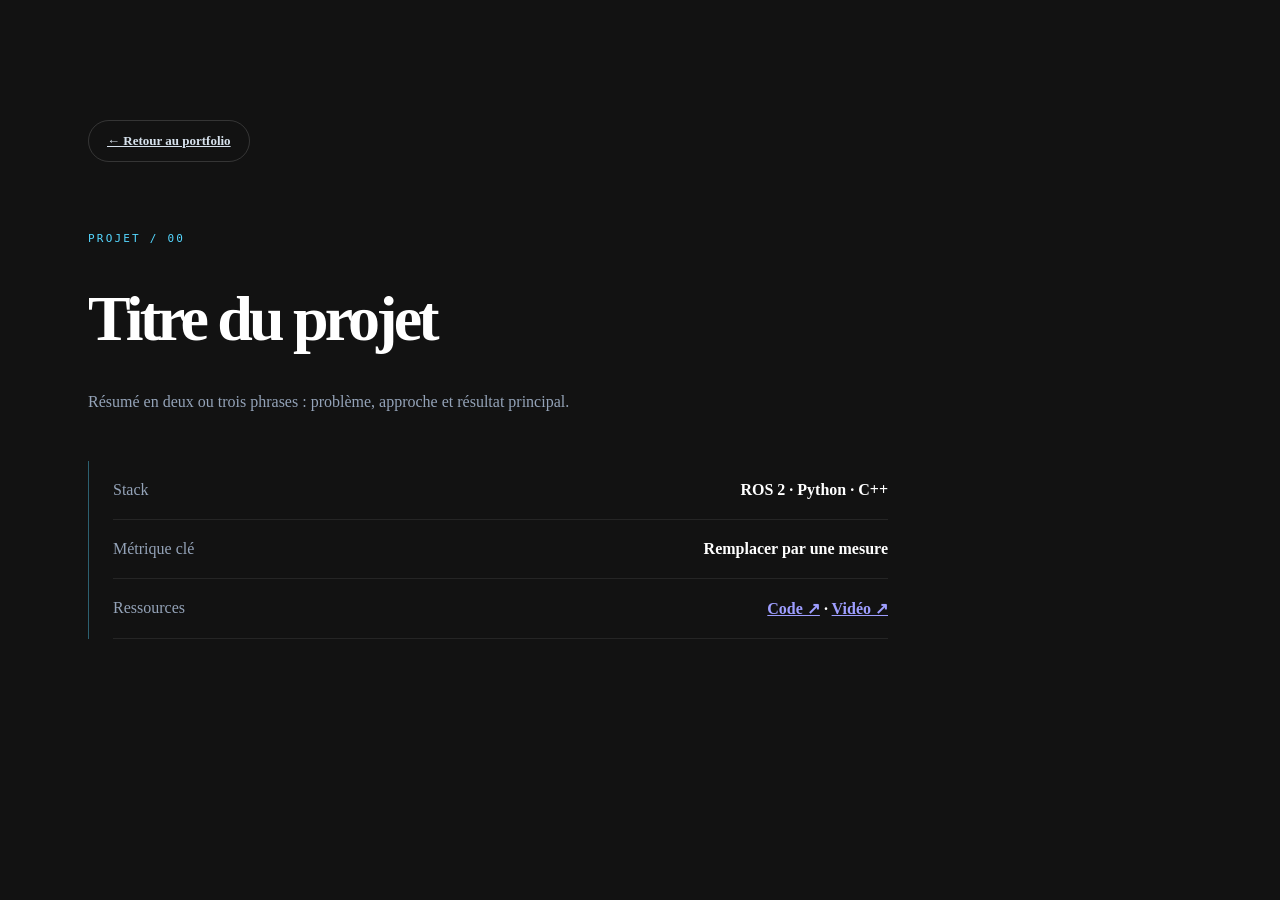
<file: projects/project-template.html>
<!doctype html>
<html lang="fr"><head><meta charset="utf-8"><meta name="viewport" content="width=device-width,initial-scale=1"><title>Projet — Lacina Sidibe</title><link rel="stylesheet" href="../styles.css"></head>
<body class="bg-ink text-slate-200"><main class="section-shell"><a class="button-secondary" href="../index.html">← Retour au portfolio</a><p class="section-kicker" style="margin-top:70px">Projet / 00</p><h1 class="section-title">Titre du projet</h1><p style="max-width:680px;margin-top:25px;color:#94a3b8">Résumé en deux ou trois phrases : problème, approche et résultat principal.</p><div class="research-result" style="margin-top:50px;max-width:800px"><div class="result-row"><span>Stack</span><strong>ROS 2 · Python · C++</strong></div><div class="result-row"><span>Métrique clé</span><strong>Remplacer par une mesure</strong></div><div class="result-row"><span>Ressources</span><strong><a class="text-cyan" href="#">Code ↗</a> · <a class="text-cyan" href="#">Vidéo ↗</a></strong></div></div></main></body></html>
</file>
<file: styles.css>
:root{color-scheme:dark;--cyan:#54d7ff;--ink:#07111f;--panel:#0d1b2e}*{box-sizing:border-box}.hero-grid{background-image:linear-gradient(rgba(84,215,255,.045) 1px,transparent 1px),linear-gradient(90deg,rgba(84,215,255,.045) 1px,transparent 1px);background-size:64px 64px}.hero-grid:after{content:"";position:absolute;inset:0;pointer-events:none;background:radial-gradient(circle at 70% 42%,rgba(21,135,192,.16),transparent 30%),linear-gradient(180deg,transparent 75%,var(--ink))}.hero-grid>*{position:relative;z-index:1}.hero-noise{position:absolute!important;inset:0;background-image:radial-gradient(rgba(255,255,255,.08) .6px,transparent .6px);background-size:7px 7px;opacity:.08;mask-image:linear-gradient(to bottom,black,transparent 80%)}.site-header{position:fixed;inset:0 0 auto;z-index:50;border-bottom:1px solid rgba(255,255,255,.08);background:rgba(7,17,31,.78);backdrop-filter:blur(18px)}.scroll-progress{position:fixed;top:0;left:0;z-index:60;width:0;height:2px;background:var(--cyan);box-shadow:0 0 15px var(--cyan)}.brand{font:500 14px "DM Mono",monospace;letter-spacing:.2em;color:var(--cyan)}.brand span{color:white}.nav-link{transition:color .2s}.nav-link:hover{color:var(--cyan)}.nav-cta{border:1px solid rgba(84,215,255,.4);border-radius:999px;padding:9px 14px;color:var(--cyan);font-size:11px;font-weight:700;transition:.2s}.nav-cta:hover{background:var(--cyan);color:var(--ink)}.nav-cta span{margin-left:4px}.eyebrow,.section-kicker{color:var(--cyan);font:500 11px "DM Mono",monospace;letter-spacing:.2em;text-transform:uppercase}.eyebrow{display:flex;align-items:center;gap:9px}.status-dot,.live-label i{display:inline-block;width:7px;height:7px;border-radius:50%;background:#4ade80;box-shadow:0 0 12px #4ade80}.text-gradient{background:linear-gradient(100deg,var(--cyan),#8b7cff);-webkit-background-clip:text;background-clip:text;color:transparent}.section-shell{max-width:1152px;margin:auto;padding:112px 24px}.section-title{font-size:clamp(2.3rem,5vw,4.1rem);font-weight:800;letter-spacing:-.06em;line-height:.98;color:#fff}.button-primary,.button-secondary{display:inline-flex;align-items:center;gap:10px;border-radius:999px;padding:12px 18px;font-size:13px;font-weight:700;transition:all .2s}.button-primary{background:var(--cyan);color:var(--ink)}.button-primary:hover{background:#fff;transform:translateY(-2px)}.button-secondary{border:1px solid rgba(255,255,255,.15);color:#d7e2ed}.button-secondary:hover{border-color:var(--cyan);color:var(--cyan);transform:translateY(-2px)}.orb{position:absolute;inset:10% -10% -10% 15%;background:#168ac0;filter:blur(90px);opacity:.2;animation:float 7s ease-in-out infinite}.terminal-card{box-shadow:0 25px 80px rgba(0,0,0,.35);animation:card-float 6s ease-in-out infinite}.terminal-card i{display:block;width:7px;height:7px;border-radius:50%;background:#334155}.terminal-card i:first-child{background:#fb7185}.terminal-card i:nth-child(2){background:#facc15}.terminal-card i:nth-child(3){background:#4ade80}.terminal-body{padding:24px;font:12px/2 "DM Mono",monospace;color:#dbeafe}.terminal-muted{color:#64748b}.syntax-cyan{color:var(--cyan)}.syntax-green{color:#6ee7b7}.floating-badge{position:absolute;z-index:2;border:1px solid rgba(84,215,255,.3);border-radius:10px;background:rgba(7,17,31,.85);padding:9px 11px;color:var(--cyan);font:11px "DM Mono",monospace;box-shadow:0 10px 30px rgba(0,0,0,.3);animation:badge-float 4s ease-in-out infinite}.floating-badge span{margin-left:5px;color:#cbd5e1}.badge-one{top:12%;right:-11%}.badge-two{bottom:22%;left:-12%;animation-delay:-1.3s}.badge-three{right:4%;bottom:3%;animation-delay:-2.3s}.scroll-cue{position:absolute;bottom:28px;left:50%;z-index:2;display:flex;align-items:center;gap:10px;transform:translateX(-50%);color:#64748b;font:10px "DM Mono",monospace;letter-spacing:.12em;text-transform:uppercase}.scroll-cue span{width:7px;height:7px;border-right:1px solid var(--cyan);border-bottom:1px solid var(--cyan);transform:rotate(45deg);animation:scroll-cue 1.5s infinite}.profile-facts{display:grid;grid-template-columns:repeat(3,1fr);gap:12px;margin-top:30px}.profile-facts div{border-left:1px solid rgba(84,215,255,.4);padding-left:12px}.profile-facts strong{display:block;color:white;font-size:1.15rem}.profile-facts span{display:block;margin-top:4px;color:#64748b;font:10px "DM Mono",monospace}.architecture-card{overflow:hidden;border:1px solid rgba(84,215,255,.2);border-radius:16px;background:linear-gradient(145deg,rgba(13,42,61,.9),rgba(7,17,31,.85));box-shadow:inset 0 1px rgba(255,255,255,.05)}.architecture-header,.architecture-footer{display:flex;align-items:center;justify-content:space-between;gap:15px;padding:16px 20px;font:10px "DM Mono",monospace;color:#64748b}.architecture-header{border-bottom:1px solid rgba(255,255,255,.08)}.live-label{color:#6ee7b7}.flow{display:flex;align-items:center;justify-content:center;gap:12px;padding:52px 18px}.flow-node{display:flex;min-width:115px;flex-direction:column;align-items:center;gap:7px;text-align:center}.node-icon{display:grid;place-items:center;width:44px;height:44px;border:1px solid rgba(84,215,255,.45);border-radius:13px;color:var(--cyan);font-size:20px;background:rgba(84,215,255,.08)}.active-node .node-icon{background:rgba(139,124,255,.14);border-color:#8b7cff;color:#b9b1ff;box-shadow:0 0 30px rgba(139,124,255,.25)}.flow-node strong{color:white;font-size:12px}.flow-node small{color:#64748b;font:9px "DM Mono",monospace}.flow-arrow{color:var(--cyan);font-size:20px;animation:arrow-pulse 1.4s infinite}.architecture-footer{border-top:1px solid rgba(255,255,255,.08)}.architecture-footer strong{color:#cbd5e1;font-weight:400}.pulse-line{width:60px;height:1px;background:linear-gradient(90deg,transparent,var(--cyan),transparent);animation:pulse-line 2s infinite}.metric-card{display:flex;min-height:150px;flex-direction:column;justify-content:center;border:1px solid rgba(255,255,255,.1);border-radius:16px;background:rgba(13,27,46,.7);padding:18px;transition:.25s}.metric-card:hover{border-color:rgba(84,215,255,.5);transform:translateY(-4px)}.metric-card strong{font-size:1.65rem;color:#fff}.metric-card span{margin-top:5px;font:11px "DM Mono",monospace;color:#64748b}.tab-button{border:1px solid rgba(255,255,255,.12);border-radius:999px;padding:9px 14px;font-size:12px;color:#94a3b8}.tab-button.active,.tab-button:hover{border-color:var(--cyan);color:var(--cyan);background:rgba(84,215,255,.08)}.research-result{border-left:1px solid rgba(84,215,255,.4);padding-left:24px}.result-row{display:flex;justify-content:space-between;gap:20px;border-bottom:1px solid rgba(255,255,255,.08);padding:20px 0;color:#94a3b8}.result-row strong{color:#fff;text-align:right}.result-row b{color:var(--cyan);font-weight:400;margin:0 4px}.result-row em{display:block;margin-top:5px;color:var(--cyan);font:11px "DM Mono",monospace;font-style:normal}.project-card,.certificate-card{display:block;border:1px solid rgba(255,255,255,.1);border-radius:16px;background:rgba(13,27,46,.5);padding:24px;transition:transform .25s,border-color .25s,background .25s}.project-card:hover,.certificate-card:hover{transform:translateY(-5px);border-color:rgba(84,215,255,.5);background:rgba(13,27,46,.9)}.project-card .index{font:11px "DM Mono",monospace;color:var(--cyan)}.project-card h3,.certificate-card h3{margin-top:28px;color:#fff;font-size:1.2rem;font-weight:700}.project-card p,.certificate-card p{margin-top:10px;font-size:13px;line-height:1.7;color:#94a3b8}.stack{margin-top:18px;font:10px "DM Mono",monospace;color:#64748b}.project-card .metric{margin-top:22px;color:var(--cyan);font:12px "DM Mono",monospace}.project-card .links{margin-top:20px;display:flex;gap:15px;font-size:12px;color:#cbd5e1}.project-card .links a:hover{color:var(--cyan)}.certificate-card{position:relative}.certificate-card span{position:absolute;right:22px;top:20px;color:var(--cyan)}.certificate-card small{font:10px "DM Mono",monospace;color:var(--cyan)}.certificate-card h3{margin-top:25px}@keyframes float{50%{transform:translateY(-18px) scale(1.05)}}@keyframes card-float{50%{transform:translateY(-8px)}}@keyframes badge-float{50%{transform:translateY(-7px)}}@keyframes scroll-cue{50%{transform:translateY(5px) rotate(45deg)}}@keyframes arrow-pulse{50%{transform:translateX(5px);opacity:.45}}@keyframes pulse-line{50%{opacity:.2;transform:scaleX(.5)}}@media(max-width:640px){.section-shell{padding:80px 20px}.result-row{flex-direction:column;gap:8px}.result-row strong{text-align:left}.terminal-body{font-size:10px;padding:18px}.floating-badge{display:none}.flow{gap:4px;padding:35px 5px}.flow-node{min-width:0;flex:1}.flow-arrow{font-size:14px}.flow-node small{font-size:7px}.profile-facts{gap:8px}.profile-facts span{font-size:8px}}@media(prefers-reduced-motion:reduce){*,*:before,*:after{animation-duration:.01ms!important;animation-iteration-count:1!important;scroll-behavior:auto!important;transition-duration:.01ms!important}}
</file>
